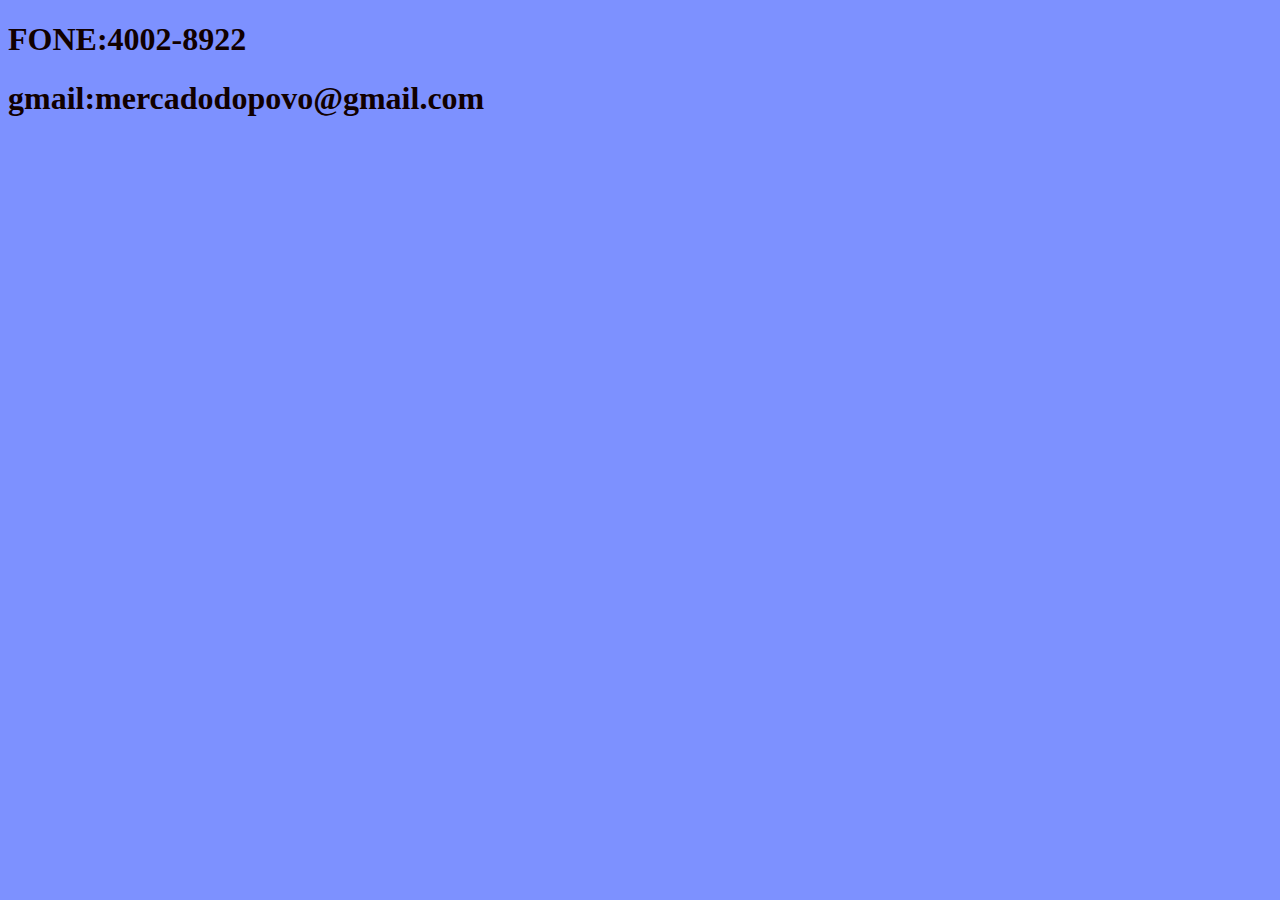
<file: contato.html>
<!DOCTYPE html>
<html lang="pt-br">
<head>
    <meta charset="UTF-8">
    <meta name="viewport" content="width=device-width, initial-scale=1.0">
    <title>Contato</title>
    <link rel="stylesheet" href="style.css">
</head>
<body>
    <h1>FONE:4002-8922 </h1>

     <h1>gmail:mercadodopovo@gmail.com</h1>
</body>
</html>
</file>
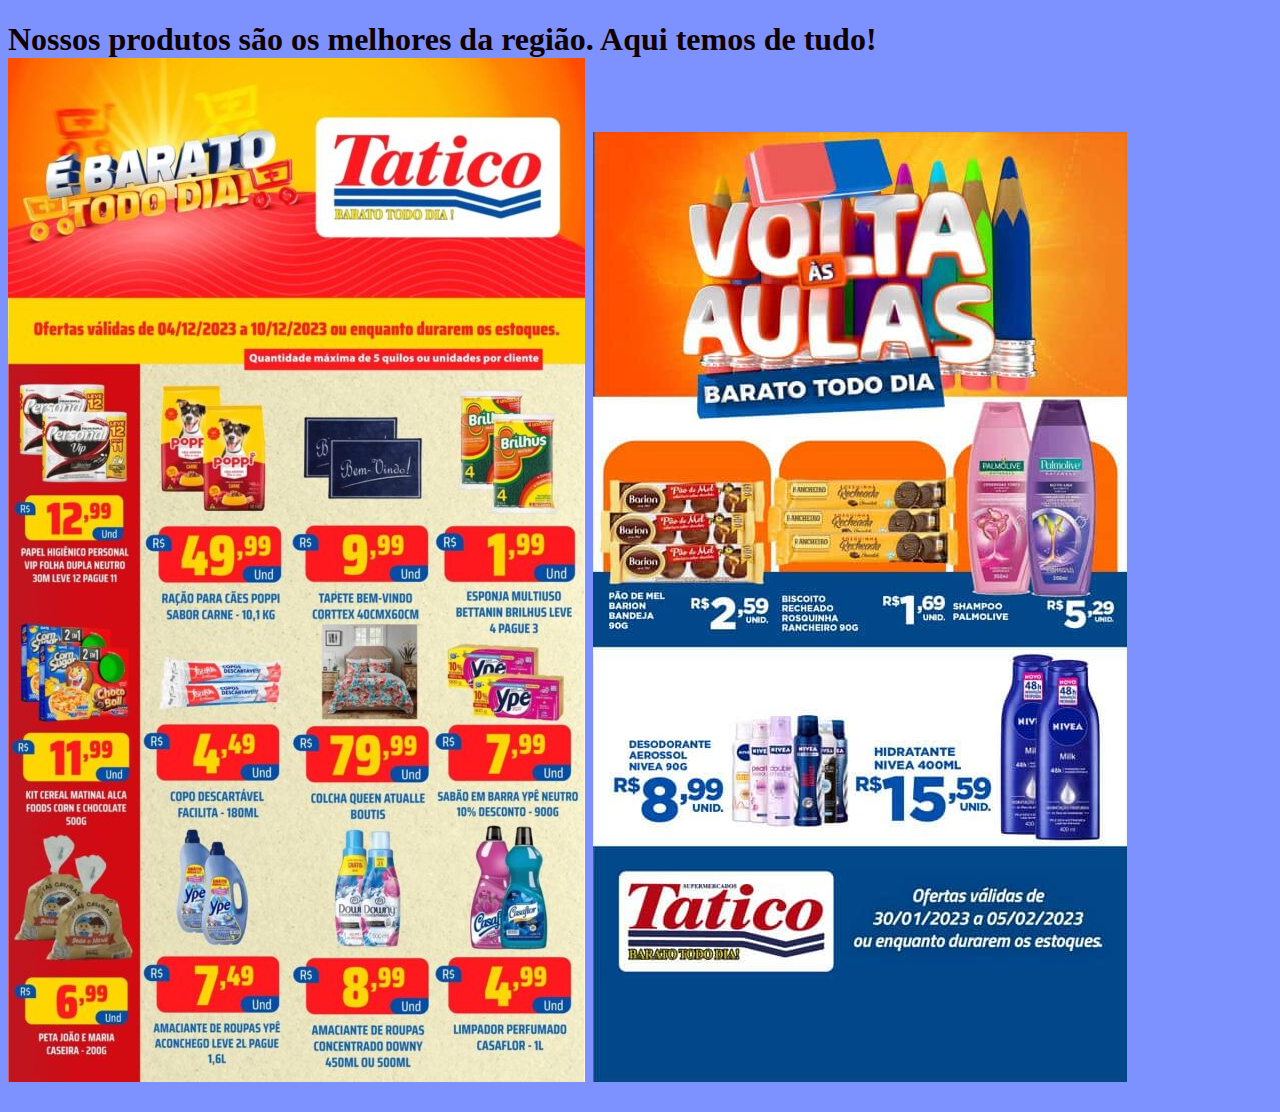
<file: produtos.html>
<!DOCTYPE html>
<html lang="pt-br">
<head>
    <meta charset="UTF-8">
    <meta name="viewport" content="width=device-width, initial-scale=1.0">
    <title>Produtos</title>
    <link rel="stylesheet" href="style.css">
</head>
<body>
    <h1>Nossos produtos são os melhores da região.
       Aqui temos de tudo!

<img src="oferta.jpg" alt="">
<img src="kkk.jpg" alt="">

    </h1>
</body>
</html>
</file>
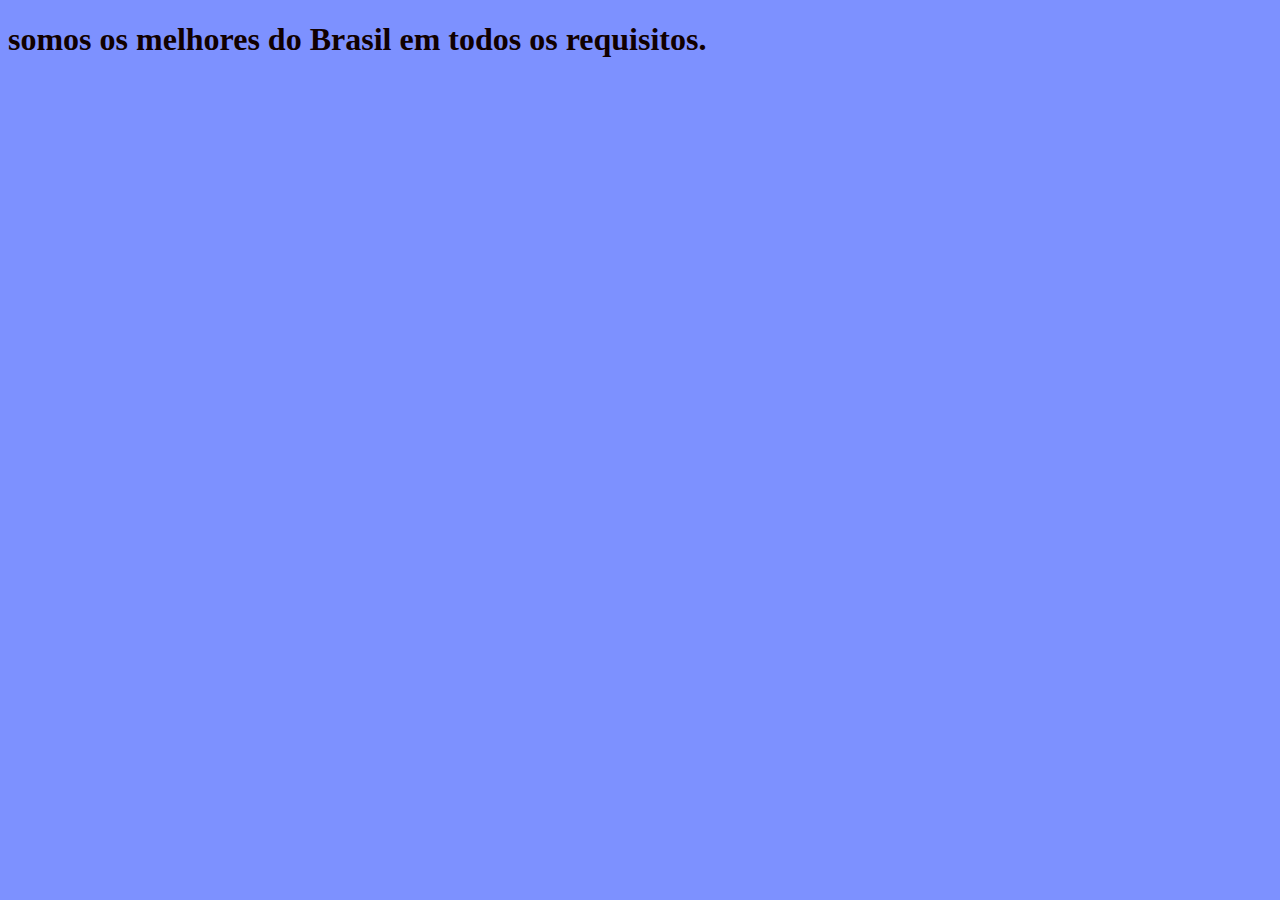
<file: sobrenos.html>
<!DOCTYPE html>
<html lang="pt-br">
<head>
    <meta charset="UTF-8">
    <meta name="viewport" content="width=device-width, initial-scale=1.0">
    <title>Sobre Nós</title>
    <link rel="stylesheet" href="style.css">
</head>
<body>
<h1>somos os melhores do Brasil em todos os requisitos.</h1>
    
</body>
</html>
</file>
<file: style.css>
body{
    background-color: rgb(125, 145, 255);
    color: rgb(17, 0, 0);
}
ul{
    background-color: rgb(255, 255, 255);
    color: aliceblue;
    font-family: monospace;
    font-size: xx-large;
    border-radius: 10px;
    list-style: none;
    
}.paragrafo1{
    background-color: rgb(125, 145, 255);
    color: rgb(0, 0, 0);
}
</file>
